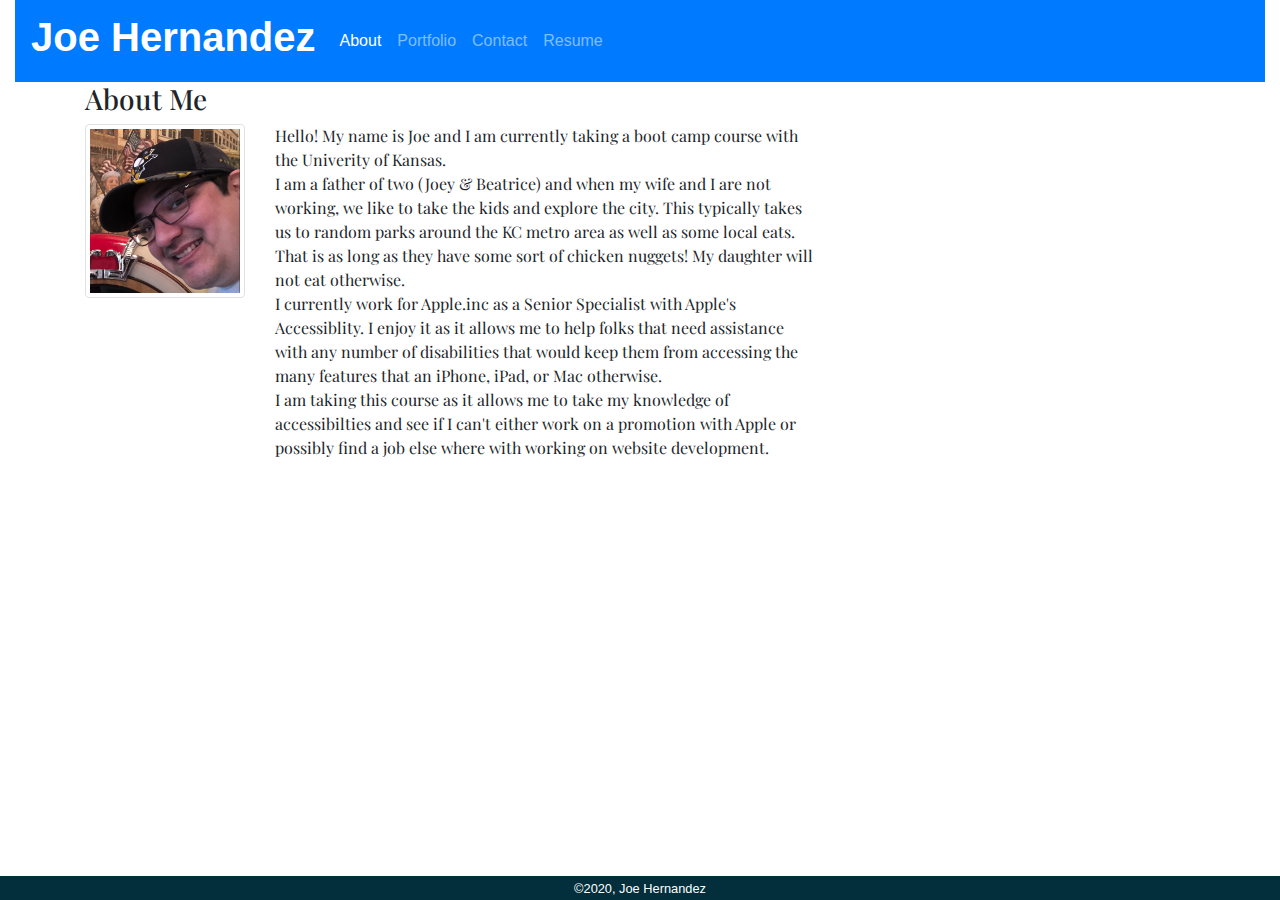
<file: index.html>
<!DOCTYPE html>
<html lang="en">
<head>
    <meta charset="UTF-8">
    <meta name="viewport" content="width=device-width, initial-scale=1.0">
    <title>Document</title>
    <link rel="stylesheet" href="https://stackpath.bootstrapcdn.com/bootstrap/4.4.1/css/bootstrap.min.css" integrity="sha384-Vkoo8x4CGsO3+Hhxv8T/Q5PaXtkKtu6ug5TOeNV6gBiFeWPGFN9MuhOf23Q9Ifjh" crossorigin="anonymous">
    <link rel="stylesheet" href="style.css">
    <link href="https://fonts.googleapis.com/css2?family=Playfair+Display:wght@500&display=swap" rel="stylesheet">
</head>
<div class="container-fluid">
 
  <!-- nav bar header -->
  <header>

    <nav class="navbar navbar-expand-lg navbar-dark bg-primary">
      <a class="navbar-brand" href="#"><h1><strong>Joe Hernandez</strong></h1></a>
      <button class="navbar-toggler" type="button" data-toggle="collapse" data-target="#navbarNav" aria-controls="navbarNav" aria-expanded="false" aria-label="Toggle navigation">
        <span class="navbar-toggler-icon"></span>
      </button>
      <div class="collapse navbar-collapse" id="navbarNav">
        <ul class="navbar-nav">
          <li class="nav-item active">
            <a class="nav-link" href="./index.html">About <span class="sr-only">(current)</span></a>
          </li>
          <li class="nav-item">
            <a class="nav-link" href="./portfolio.html">Portfolio</a>
          </li>
          <li class="nav-item">
            <a class="nav-link" href="./contact.html">Contact</a>
          </li>
          <li class="nav-item">
            <a class="nav-link" href="./resume.html">Resume</a>
        </li>
        </ul>
      </div>
    </nav>
  

  </header>



  <!-- Photo and information about me -->
  <body>
    <main class="container">
      <div class="row">
        <div class="col-md-8">
          <div class="page-header">
            <h3>About Me</h3>
          </div>
            <div class="row">
              <div class="col-md-3">
              <img src="./assets/profile.png" alt="Placeholder" class="img-thumbnail">
              </div>
            <div class="col-md-9">
              <p>
                Hello! My name is Joe and I am currently taking a boot camp course
                with the Univerity of Kansas. <br>  
                I am a father of two (Joey & Beatrice) and when my wife and I are not working,
                we like to take the kids and explore the city.  This typically takes us to random parks
                around the KC metro area as well as some local eats.  That is as long as they have some sort of
                chicken nuggets! My daughter will not eat otherwise. <br>
                I currently work for Apple.inc as a Senior Specialist with Apple's Accessiblity.  I enjoy
                it as it allows me to help folks that need assistance with any number of disabilities that 
                would keep them from accessing the many features that an iPhone, iPad, or Mac otherwise.<br>
                I am taking this course as it allows me to take my knowledge of accessibilties and see if I can't 
                either work on a promotion with Apple or possibly find a job else where with working on website development.

              </p>
            </div>
          </div>
        </div>
      </div>
    </main>

  <script src="https://ajax.googleapis.com/ajax/libs/jquery/1.11.3/jquery.min.js"></script>

  <script src="https://cdnjs.cloudflare.com/ajax/libs/popper.js/1.14.3/umd/popper.min.js"></script>

  <!-- Bootstrap JavaScript CDN -->
  <script src="https://maxcdn.bootstrapcdn.com/bootstrap/4.0.0/js/bootstrap.min.js"></script>


  </body>

<!-- footer -->
<footer class="footer">
  <small>&copy;2020, Joe Hernandez</small>
</footer>

</div>

</html>
</file>
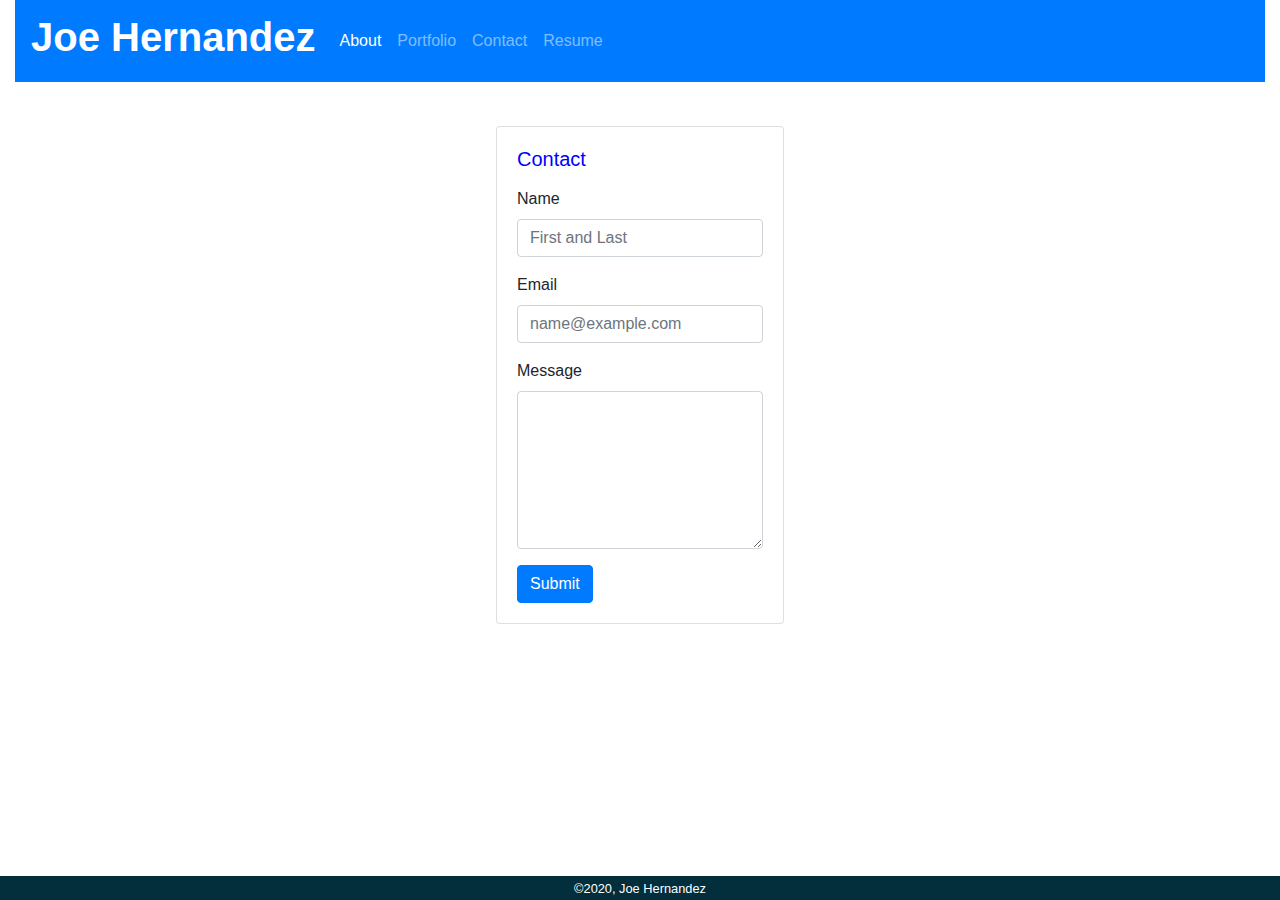
<file: contact.html>
<!DOCTYPE html>
<html lang="en">
<head>
    <meta charset="UTF-8">
    <meta name="viewport" content="width=device-width, initial-scale=1.0">
    <title>Document</title>
    <link rel="stylesheet" href="https://stackpath.bootstrapcdn.com/bootstrap/4.4.1/css/bootstrap.min.css" integrity="sha384-Vkoo8x4CGsO3+Hhxv8T/Q5PaXtkKtu6ug5TOeNV6gBiFeWPGFN9MuhOf23Q9Ifjh" crossorigin="anonymous">
    <link rel="stylesheet" href="style.css">
    <link href="https://fonts.googleapis.com/css2?family=Playfair+Display:wght@500&display=swap" rel="stylesheet">
</head>
<div class="container-fluid">
  
<header>
<!-- This is the information that is at the top of the page -->
    <nav class="navbar navbar-expand-lg navbar-dark bg-primary">
        <a class="navbar-brand" href="#"><h1><strong>Joe Hernandez</strong></h1></a>
        <button class="navbar-toggler" type="button" data-toggle="collapse" data-target="#navbarNav" aria-controls="navbarNav" aria-expanded="false" aria-label="Toggle navigation">
          <span class="navbar-toggler-icon"></span>
        </button>

        <!-- These are the nav links to get around the different pages-->
        <div class="collapse navbar-collapse" id="navbarNav">
          <ul class="navbar-nav">
            <li class="nav-item active">
              <a class="nav-link" href="./index.html">About</a>
            </li>
            <li class="nav-item">
              <a class="nav-link" href="./portfolio.html">Portfolio</a>
            </li>
            <li class="nav-item">
              <a class="nav-link" href="./contact.html">Contact<span class="sr-only">(current)</span></a>
            </li>
            <li class="nav-item">
                <a class="nav-link" href="./resume.html">Resume</a>
            </li>
          </ul>
        </div>
    </nav> 
</header>




<body>
  <!-- Creating the contact form -->
  <div class="container">
      <div class="row">
          <div class="col-12"></div><br>
      </div>
      <div class="row"></div>

    <div class="card" style="width: 18rem; margin: 20px auto 0 auto;">
        <div class="card-body">
          <h5 class="card-title">Contact</h5>
          <p class="card-text"> 
            <form>
                <div class="form-group">
                  <label for="exampleFormControlInput1">Name</label>
                  <input type="name" class="form-control" id="exampleFormControlInput1" placeholder="First and Last">
                </div>
                <div class="form-group">
                  <label for="exampleFormControlSelect1">Email</label>
                  <input type="email" class="form-control" id="exampleFormControlInput1" placeholder="name@example.com">
                </div>
       
                <div class="form-group">
                  <label for="exampleFormControlTextarea1">Message</label>
                  <textarea class="form-control" id="exampleFormControlTextarea1" rows="6"></textarea>
                </div>
              </form>
          </p>
          <a href="mailto:yoshi.jhii@gmail.com" class="btn btn-primary">Submit</a>
        </div>
    </div>

      
    <!-- Script info -->
    <script src="https://ajax.googleapis.com/ajax/libs/jquery/1.11.3/jquery.min.js"></script>

    <script src="https://cdnjs.cloudflare.com/ajax/libs/popper.js/1.14.3/umd/popper.min.js"></script>
    
    <script src="https://maxcdn.bootstrapcdn.com/bootstrap/4.0.0/js/bootstrap.min.js"></script>
    
  </div>      
</body>


<footer class="footer">
    <small>&copy;2020, Joe Hernandez</small>
</footer>

</div>

</html>
</file>
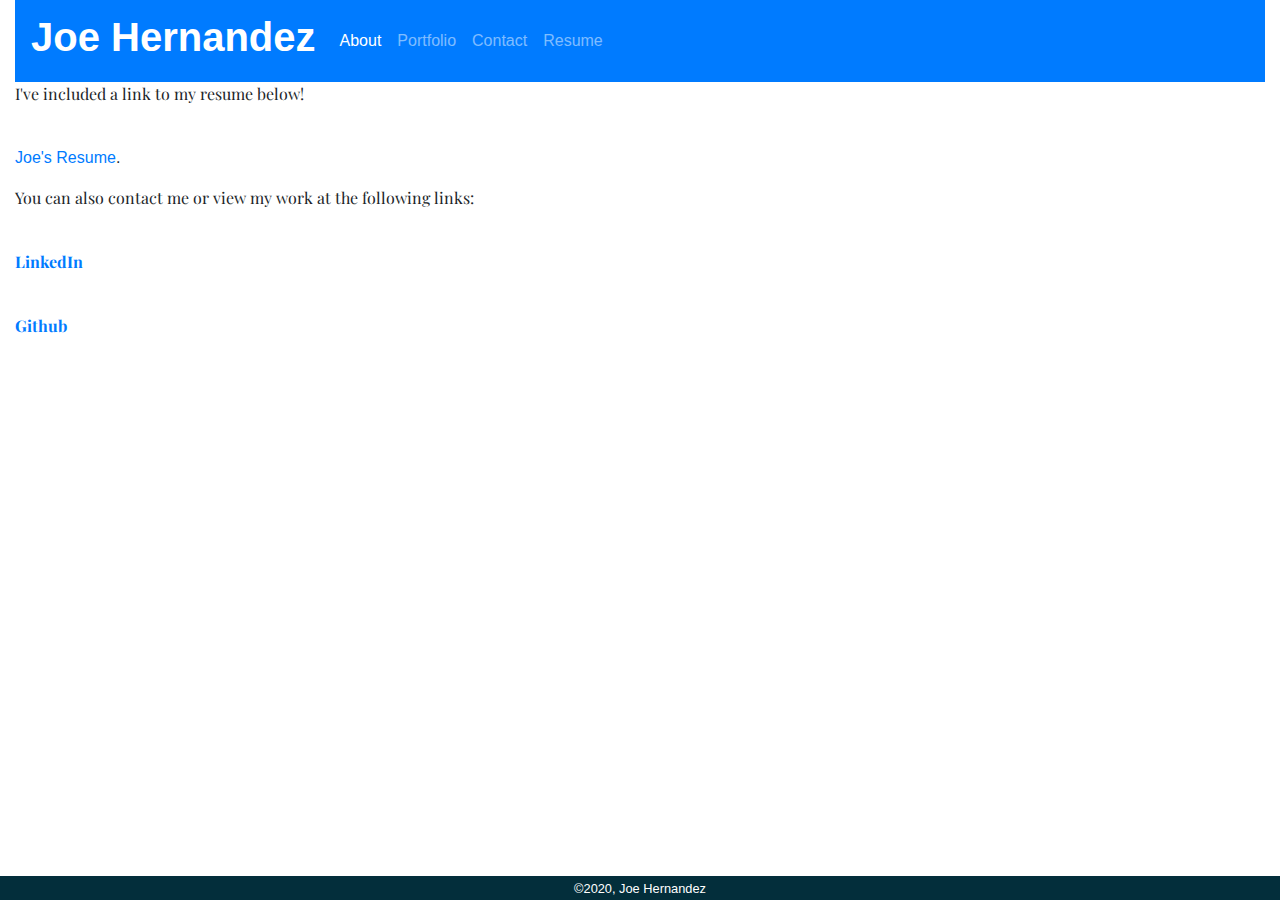
<file: resume.html>
<!DOCTYPE html>
<html lang="en">
<head>
    <meta charset="UTF-8">
    <meta name="viewport" content="width=device-width, initial-scale=1.0">
    <title>Document</title>
    <link rel="stylesheet" href="https://stackpath.bootstrapcdn.com/bootstrap/4.4.1/css/bootstrap.min.css" integrity="sha384-Vkoo8x4CGsO3+Hhxv8T/Q5PaXtkKtu6ug5TOeNV6gBiFeWPGFN9MuhOf23Q9Ifjh" crossorigin="anonymous">
    <link rel="stylesheet" href="style.css">
    <link href="https://fonts.googleapis.com/css2?family=Playfair+Display:wght@500&display=swap" rel="stylesheet">
</head>
<div class="container-fluid">
 
  <!-- nav bar header -->
  <header>

    <nav class="navbar navbar-expand-lg navbar-dark bg-primary">
      <a class="navbar-brand" href="#"><h1><strong>Joe Hernandez</strong></h1></a>
      <button class="navbar-toggler" type="button" data-toggle="collapse" data-target="#navbarNav" aria-controls="navbarNav" aria-expanded="false" aria-label="Toggle navigation">
        <span class="navbar-toggler-icon"></span>
      </button>
      <div class="collapse navbar-collapse" id="navbarNav">
        <ul class="navbar-nav">
          <li class="nav-item active">
            <a class="nav-link" href="./index.html">About <span class="sr-only">(current)</span></a>
          </li>
          <li class="nav-item">
            <a class="nav-link" href="./portfolio.html">Portfolio</a>
          </li>
          <li class="nav-item">
            <a class="nav-link" href="./contact.html">Contact</a>
          </li>
          <li class="nav-item">
            <a class="nav-link" href="./resume.html">Resume <span class="sr-only">(current)</span></a>
        </li>
        </ul>
      </div>
    </nav>
  

  </header>

  <body>
    <p>I've included a link to my resume below!</p>
    <br>
    <a href="https://drive.google.com/file/d/1dcSEZdMtNNYNhgpvEPwIhEcKaUPSDIKI/view?usp=sharing" target="_blank">Joe's Resume</a>.</p>
    
          <p>You can also contact me or view my work at the following links: <br></p>
          <br>
          <p><strong><a href="https://www.linkedin.com/in/joseph-hernandez-70154b66/" target="_blank">LinkedIn</a></strong></p>
          <br>
          <p><strong><a href="https://github.com/JoeHernandezII" target="_blank">Github</a></strong></p>
    


    
    <script src="https://ajax.googleapis.com/ajax/libs/jquery/1.11.3/jquery.min.js"></script>

    <script src="https://cdnjs.cloudflare.com/ajax/libs/popper.js/1.14.3/umd/popper.min.js"></script>
  
    <!-- Bootstrap JavaScript CDN -->
    <script src="https://maxcdn.bootstrapcdn.com/bootstrap/4.0.0/js/bootstrap.min.js"></script>
  
  
    </body>
  
  <!-- footer -->
  <footer class="footer">
    <small>&copy;2020, Joe Hernandez</small>
  </footer>
  
  
  
  </html>
</file>
<file: style.css>
html {
    height: 100%;
  }
  body {
    min-height: 100%;
    display: grid;
    grid-template-rows: 1fr auto;
  }
  .footer {
    position: fixed;
    left: 0;
    bottom: 0;
    width: 100%;
    background-color: rgb(3, 46, 59);
    color: white;
    text-align: center;
 }

 p {
    font-family: 'Playfair Display', serif;
 }

 h3{
    font-family: 'Playfair Display', serif;
 }

 h5{
     color: blue;
 }
</file>
